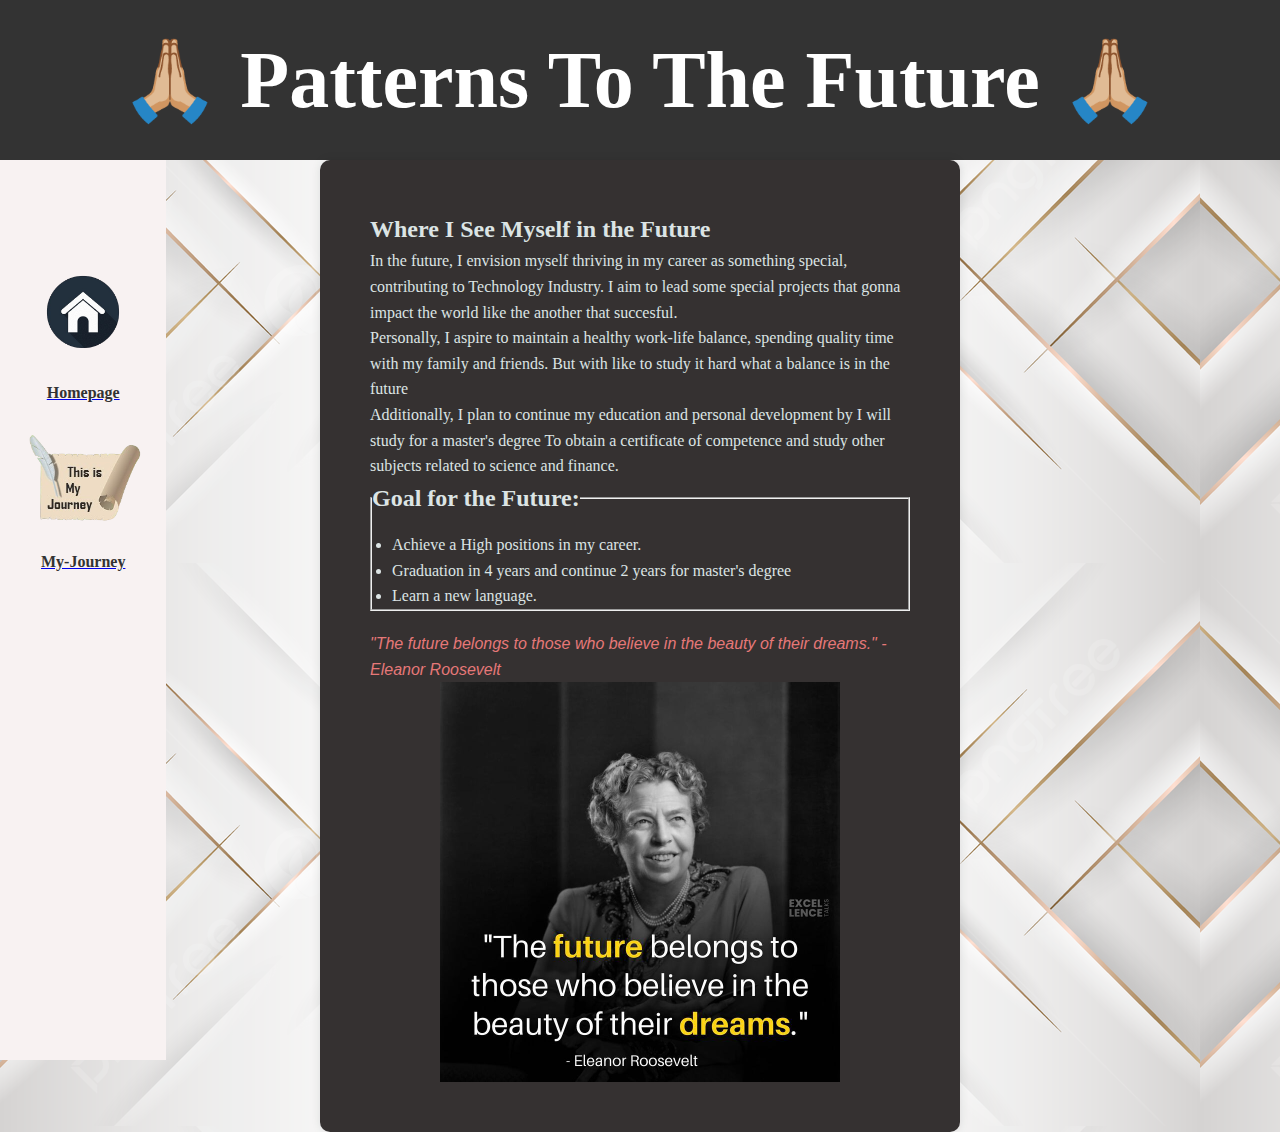
<file: myfuture.html>
<!DOCTYPE html>
<html lang="en">
<head>
    <meta charset="UTF-8">
    <meta name="viewport" content="width=device-width, initial-scale=1.0">
    <title>My Future</title>
    <link rel="stylesheet" href="mystyle.css">
</head>
<body>
     <header class="Header">
         <h1> 🙏🏼 Patterns To The Future 🙏🏼 </h1>
     </header>

    <nav class="Navigationbar">
       <ul class="UnOrderlistbar">
           <br><br><br><br>
           <li> <a href="index.html">
                 <img src="resources/Homepage.png" alt="Homepage" width="100" height="100">
                 <span class="Link-Text">Homepage</span>
                 </a> </li> <br>
           <li> <a href="myjourney.html">
                 <img src="resources/My-Journey.png" alt="My-Journey" width="120" height="100">
                 <span class="Link-Text">My-Journey</span>
                 </a> </li>
       </ul>
    </nav>

    <main>
        <section class="FutureVision">
            <h2>Where I See Myself in the Future</h2>
            <p>
                In the future, I envision myself thriving in my career as something special, 
                contributing to Technology Industry. I aim to lead some special projects that gonna impact the world like the another that succesful.
            </p>
            <p>
                Personally, I aspire to maintain a healthy work-life balance, spending quality time with 
                my family and friends. But with like to study it hard what a balance is in the future
            </p>
            <p>
                Additionally, I plan to continue my education and personal development by I will study for a master's degree To obtain 
                a certificate of competence and study other subjects related to science and finance.
            </p>
 
            <fieldset>
                <legend> <!--@@-->
                    <h2>Goal for the Future:</h2>
                </legend>
            <ul class="goal-list">
                <li>Achieve a High positions in my career.</li>
                <li>Graduation in 4 years and continue 2 years for master's degree</li>
                <li>Learn a new language.</li>
            </ul>
            </fieldset>

            <blockquote class="quote">"The future belongs to those who believe in the beauty of their dreams." - Eleanor Roosevelt</blockquote><!--New-->
                <img src="resources/Quote3.png" alt="Quote3" width="400" height="400" class="Quote3">
        </section>
    </main>

</body>
</html>
</file>
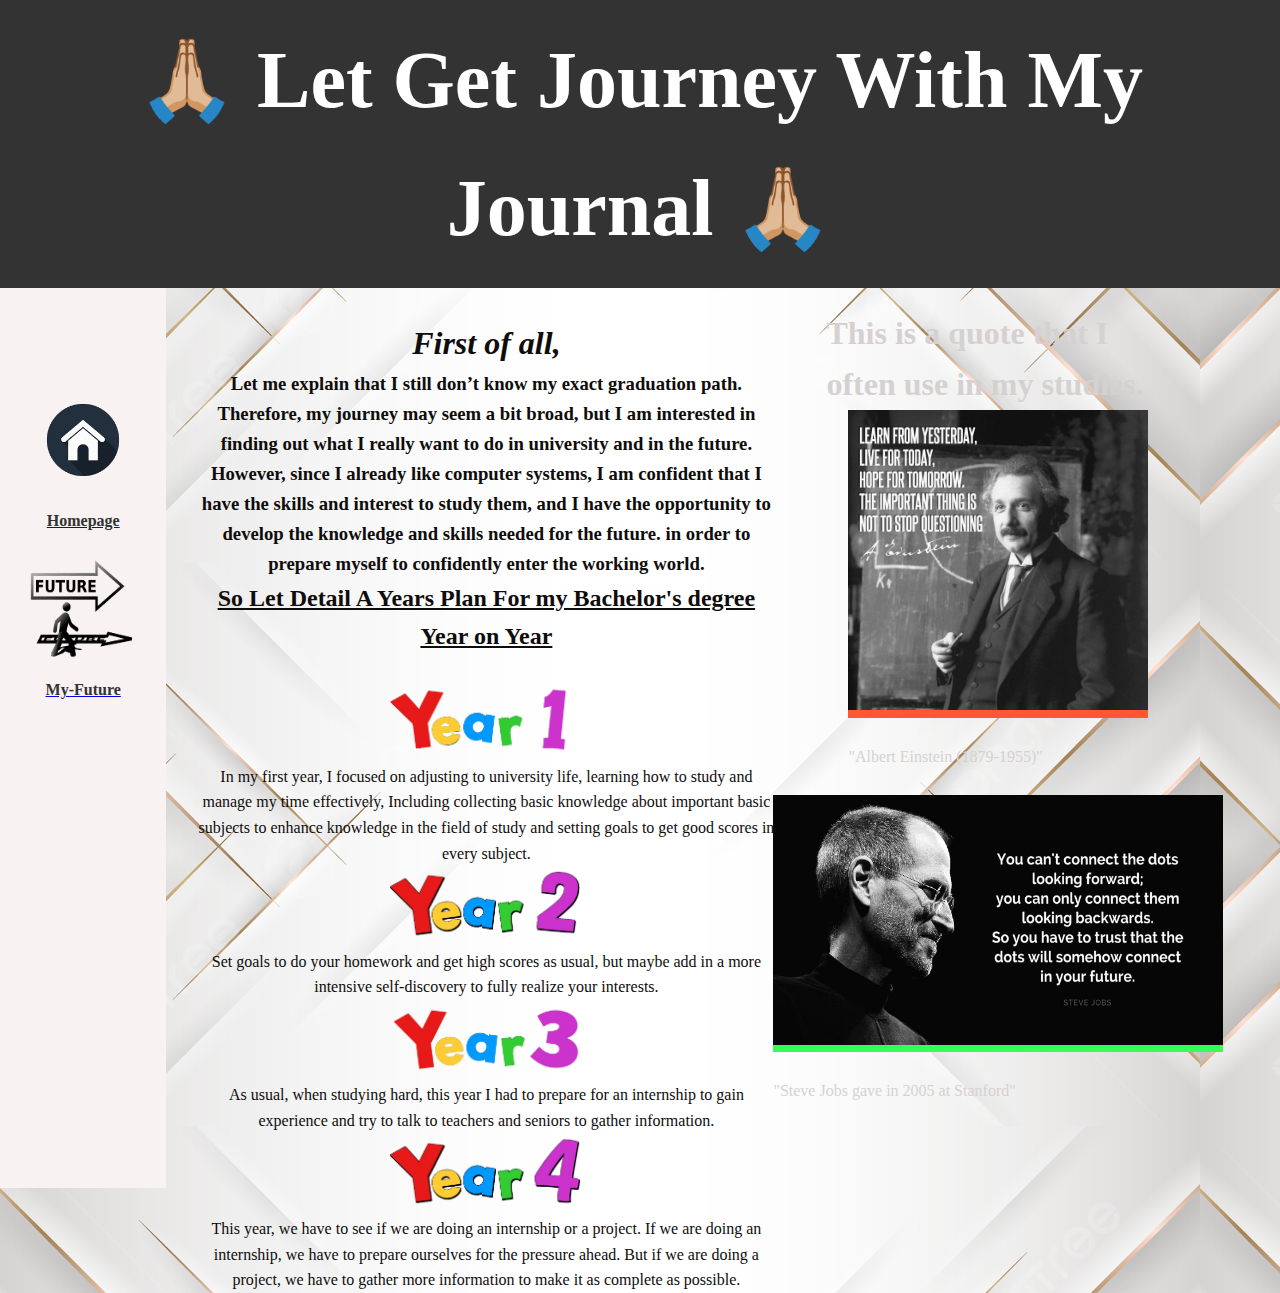
<file: myjourney.html>
<!DOCTYPE html>
<html lang="en">
<head>
    <meta charset="UTF-8">
    <meta name="viewport" content="width=device-width, initial-scale=1.0">
    <title>My Journey</title>
    <link rel="stylesheet" href="mystyle.css">
</head>
<body>
     <header class="Header">
         <h1> 🙏🏼 Let Get Journey With My Journal 🙏🏼 </h1>
     </header>

    <nav class="Navigationbar">
       <ul class="UnOrderlistbar">
           <br><br><br><br>
           <li> <a href="index.html">
                 <img src="resources/Homepage.png" alt="Homepage" width="100" height="100">
                 <span class="Link-Text">Homepage</span>
                 </a> </li> <br>
           <li> <a href="myfuture.html">
                 <img src="resources/My-Future.png" alt="My-Future" width="120" height="100">
                 <span class="Link-Text">My-Future</span>
                 </a> </li>
       </ul>
    </nav>

    <section class="First_Explain">
         <h1> <i>First of all,</i> </h1> 
         <h3> Let me explain that I still don’t know my exact graduation path. 
            Therefore, my journey may seem a bit broad, but I am interested in finding out 
            what I really want to do in university and in the future. However, since I already like computer systems, 
            I am confident that I have the skills and interest to study them, and I have the opportunity to develop 
            the knowledge and skills needed for the future. 
            in order to prepare myself to confidently enter the working world.</h3>
         <h2> <u>So Let Detail A Years Plan For my Bachelor's degree Year on Year</u> </h2> <br>
            <img src="resources/Year1.png" alt="Year1" class="Year1Article" width="200" height="75">
             <p>In my first year, I focused on adjusting to university life, learning how to study and manage my time effectively, 
                Including collecting basic knowledge about important basic subjects to enhance knowledge in the field of study 
                and setting goals to get good scores in every subject.</p>
                <img src="resources/Year2.png" alt="Year2" class="Year2Article" width="200" height="75">
                 <p>Set goals to do your homework and get high scores as usual, but maybe add in a more intensive self-discovery to fully realize your interests.</p>
                    <img src="resources/Year3.png" alt="Year3" class="Year3Article" width="200" height="75">
                     <p>As usual, when studying hard, this year I had to prepare for an internship to gain experience 
                        and try to talk to teachers and seniors to gather information.</p>
                        <img src="resources/Year4.png" alt="Year4" class="Year4Article" width="200" height="75">
                         <p>This year, we have to see if we are doing an internship or a project. If we are doing an internship, 
                            we have to prepare ourselves for the pressure ahead. But if we are doing a project, we have to gather 
                            more information to make it as complete as possible.</p>
    </section>
    
    <aside class="Side_List">
        <h1>This is a quote that I often use in my studies.</h1>
        <figure> <!--New-->
            <div style="background-color: #ff5733;">
                <img src="resources/Quote1.png" alt="Quote1" width="300" height="300">
            </div> <br>
            <figcaption class="Caption">"Albert Einstein (1879-1955)"</figcaption><br>
        </figure>
        <figure>
            <div style="background-color: #33ff57;"> 
                <img src="resources/Quote2.png" alt="Quote1" width="450" height="250">
            </div> <br> 
            <figcaption>"Steve Jobs gave in 2005 at Stanford"</figcaption>
        </figure>
    </aside>
</body>
</html>
</file>
<file: mystyle.css>
/* CSS For Mobile First */

* {
    margin: 0;
    padding: 0;
    box-sizing: border-box;
}

body {
    background-image: url(resources/Background-Phone.jpg);
    font-family: Garamond, serif;
    line-height: 1.6;
    background-color: #f4f4f4;
    color: #d6d1d1;
}

.Header {
    background-color: #333;
    color: white;
    text-align: center;
    padding: 1rem;
    font-size: 10px;
}

.Navigationbar {
    display: flex;
    justify-content: center;
    background-color: #f8f2f2;
    padding: 1rem;
}

.Navigationbar li {
    list-style: none;
}

.NavigationText a {
    color: rgb(12, 11, 11);
    display: flex;
    align-items: center;
}

.NavigationText img {
    margin-right: 7px;
}

.Link-Text {
    display: block;
    margin-top: 10px;
    font-size: 16px;
    color: #333;
    font-weight: bold;
    text-decoration: none;
    transition: color 0.3s;
}

.myvideo {
    margin-left: 27%;
    width: 200px;
    height: 400px;
}

/* CSS For Mobile First END*/

/*-----------------------------------------*/
/*-----------------------------------------*/
/*-----------------------------------------*/

/* CSS For Homepage */

.HomePictureRight {
    float: right;
    margin-left: 20px;
    max-width: 300px;
    height: 220px; 
    width: 50%;
}

section {
    padding: 20px;
    margin: 0 auto;
    max-width: 800px;
    color: #0f0c0c;
}

.HomeIGLink {
    color: #1e90ff;
    text-decoration: none;
    text-align: center;
    font-size: 8px;
}

.HomeIGIcon {
    width: 64px;
    height: 64px;
}

.HomeIGLogo {
    display: flex;
    justify-content: center;
}

.floating-sidebar {
    display: none;
}

/* CSS For Homepage END */

/*-----------------------------------------*/
/*-----------------------------------------*/
/*-----------------------------------------*/

/* CSS Media For Tablet */
@media (min-width: 768px) {
    
    body {
        background-image: url(resources/Background-Tablet.jpg);
    }

    .Navigationbar {
        position: sticky;
        top: 0px;
        background-color: #f8f2f2;
        padding: 20px;
        text-align: center;
        float: left;
        width: 22%;
        height: 100vh;
        list-style: none;
        margin: 0;
        padding: 0;
    }

    .Header {
        font-size: 20px;
    }

    .LetStartWith {
        font-size: 24px;
        margin-left: 25%;
    }

    .textbody{
        font-size: 20px;
        margin-left: 20%;
        padding: 1rem;
        text-align: center;
    }

    .NavbarPic {
        width: 70px;
        height: 70px;
    }

    .HomePictureRight{
        width: 350px;
        height: 400px;
    }

    .HomeIGLink {
        margin-left: 150px;
        font-size: 14px;
    }

    .myvideo {
        margin-left: 10%;
        width: 300px;
        height: 500px;
    }
}
/* CSS Media For Tablet END */

/* CSS Media For Desktop */
@media (min-width: 1024px) {

    body {
        background-image: url(resources/Background-Desktop.jpg);
    }

    .Navigationbar {
        position: sticky;
        top: 0px;
        background-color: #f8f2f2;
        padding: 15px;
        text-align: center;
        float: left;
        width: 13%;
        height: 100vh;
        list-style: none;
        margin: 0;
        padding: 0;
    }

    .Header {
        font-size: 40px;
    }

    .NavbarPic {
        width: 120px;
        height: 100px;
    }

    .HomePictureRight{
        width: 300px;
        height: 400px;
    }
    
    .HomeIGLink {
        font-size: 26px;
    }

    .LetStartWith {
        margin-left: 20%;
    }
    
    .content-display {
        margin-right: 60%;
        text-align: left;
    }
    
    .textbody {
        font-size: 20px;
        padding: 0; 
        margin: 0; 
        text-align: left; 
        width: 100%;
    }

    .myvideo {
        width: 700px;
        height: 500px;
        margin-left: 20px;
        margin-top: 100px;
    }

    .floating-sidebar {
        position: fixed;
        top: 100px;
        right: 20px;
        width: 200px;
        color: #333;
        background: rgba(255, 255, 255, 0.9);
        padding: 10px;
        box-shadow: 2px 2px 10px rgba(0, 0, 0, 0.1);
        display: block;
    }
    
    .sidebar-images img {
        width: 100%;
        border-radius: 5px;
        margin-bottom: 10px;
    }
    
}
/* CSS Media For Desktop END*/

/*-----------------------------------------*/
/*-----------------------------------------*/
/*-----------------------------------------*/

/* CSS For Journey */

.First_Explain {
    height: 200px;
    width: 50%;
    float: left;
    padding: 30px;
    text-align: center;
}

.Side_List {
    width: 30%;
    padding: 20px;
    display: flex;
    flex-direction: column;
    align-items: center;
}

/* CSS For Journey END*/

/*-----------------------------------------*/
/*-----------------------------------------*/
/*-----------------------------------------*/

/* CSS For Future */

.FutureVision {
    padding: 50px;
    background-color: rgb(53, 49, 49);
    border-radius: 10px;
    box-shadow: 0 0 10px rgba(0,0,0,0.1);
    color: #dce4e4;
    width: 50%;
}

.goal-list { 
    margin-top: 15px;
    padding-left: 20px; 
} 

.quote { 
    font-style: italic;
    font-family: 'Lucida Sans', 'Lucida Sans Regular', 'Lucida Grande', 'Lucida Sans Unicode', Geneva, Verdana, sans-serif;
    color: #e67878; 
    margin-top: 20px; 
} 

.Quote3 { 
    display: block; 
    margin-left: auto; 
    margin-right: auto; 
}



/* CSS For Future END*/
</file>
